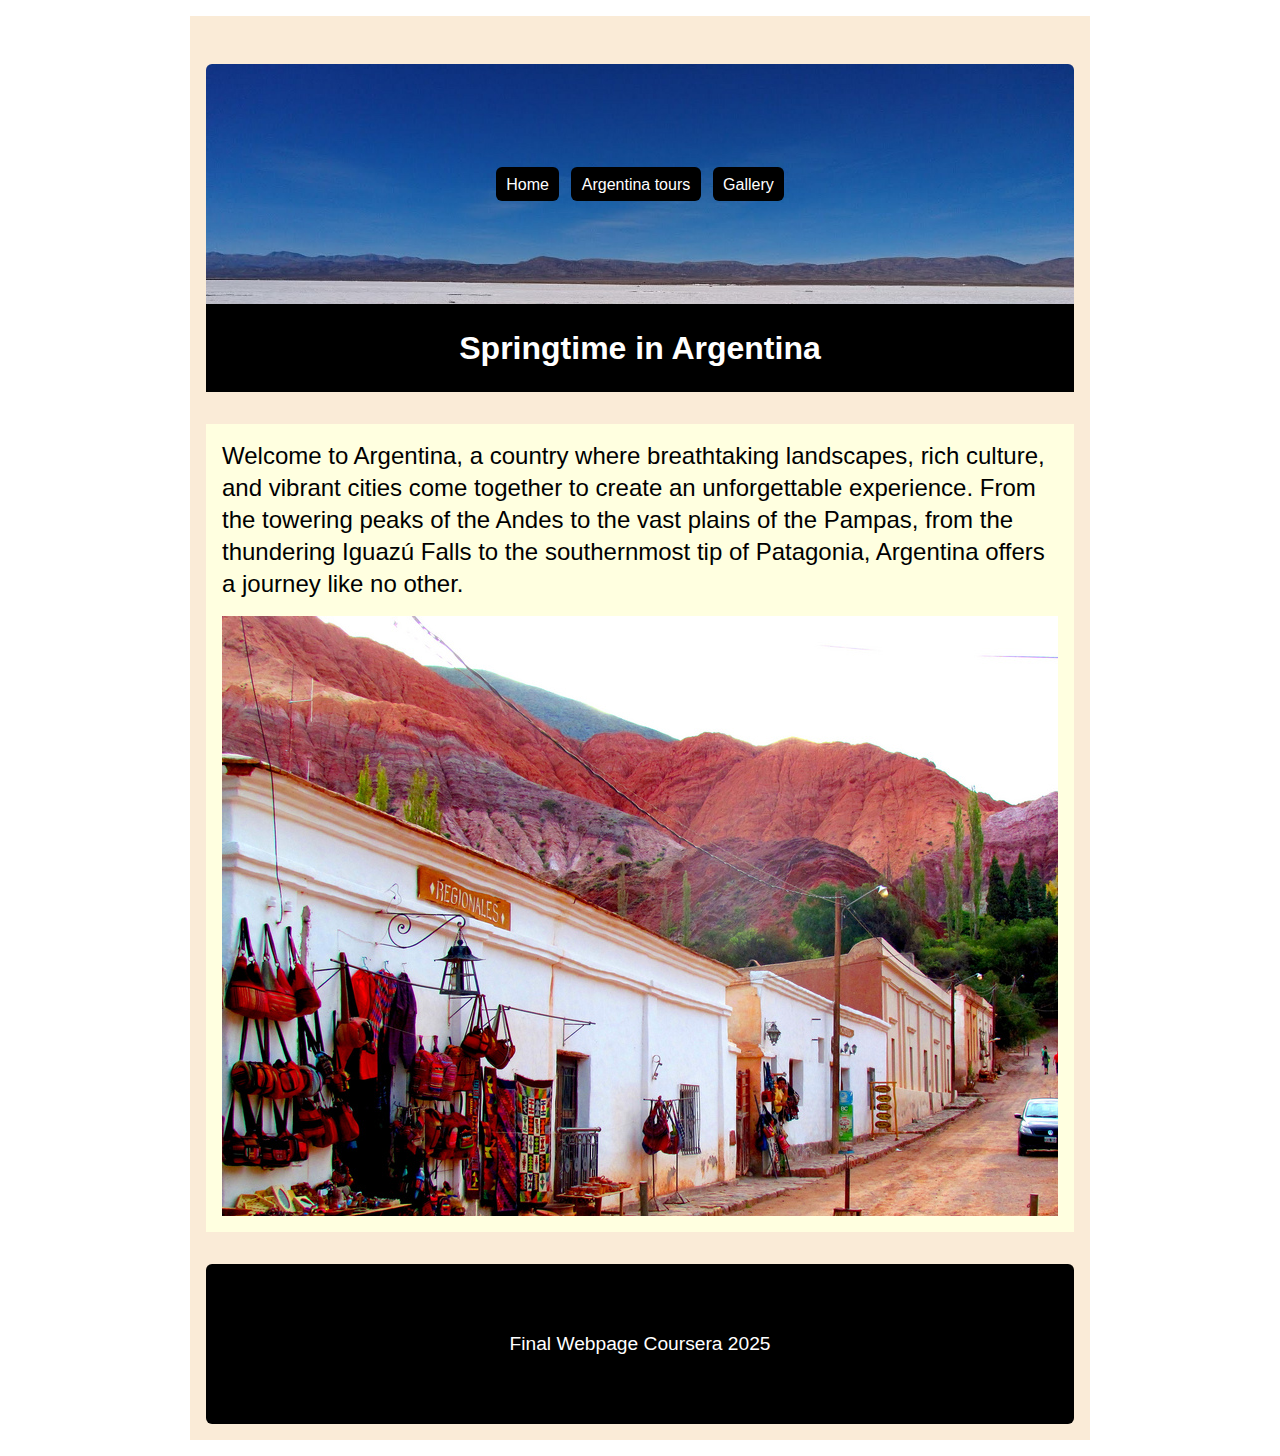
<file: index.html>
<!DOCTYPE html>
<html lang="en">

<head>
  <meta charset="utf-8">
  <meta name="viewport" content="width=device-width">
  <title>Springtime In Argentina</title>
  <link rel="stylesheet" href="./css/styles.css">
</head>

<body>
  <section class="body-section">
    <section>
      <a id="skip-text" href="#main-tag">
        <p>Skip to Main Content</p>
      </a>
      <header>
        <nav>
          <ul>
            <li><a href="index.html">Home</a></li>
            <li><a href="argentina_tours.html">Argentina tours</a></li>
            <li><a href="gallery.html">Gallery</a></li>
          </ul>
        </nav>
        <h1>Springtime in Argentina</h1>
      </header>
    </section>
  
    <main id="main-tag">
      <p class="welcome-text">
        Welcome to Argentina, a country where breathtaking landscapes, rich culture, and vibrant cities come together to create an unforgettable experience. From the towering peaks of the Andes to the vast plains of the Pampas, from the thundering Iguazú Falls to the southernmost tip of Patagonia, Argentina offers a journey like no other.
      </p>
      <div class="main-tag-img"></div>
    </main>
    
    <footer>
      <p>Final Webpage Coursera 2025</p>
    </footer>
  </section>
</body>

</html>
</file>
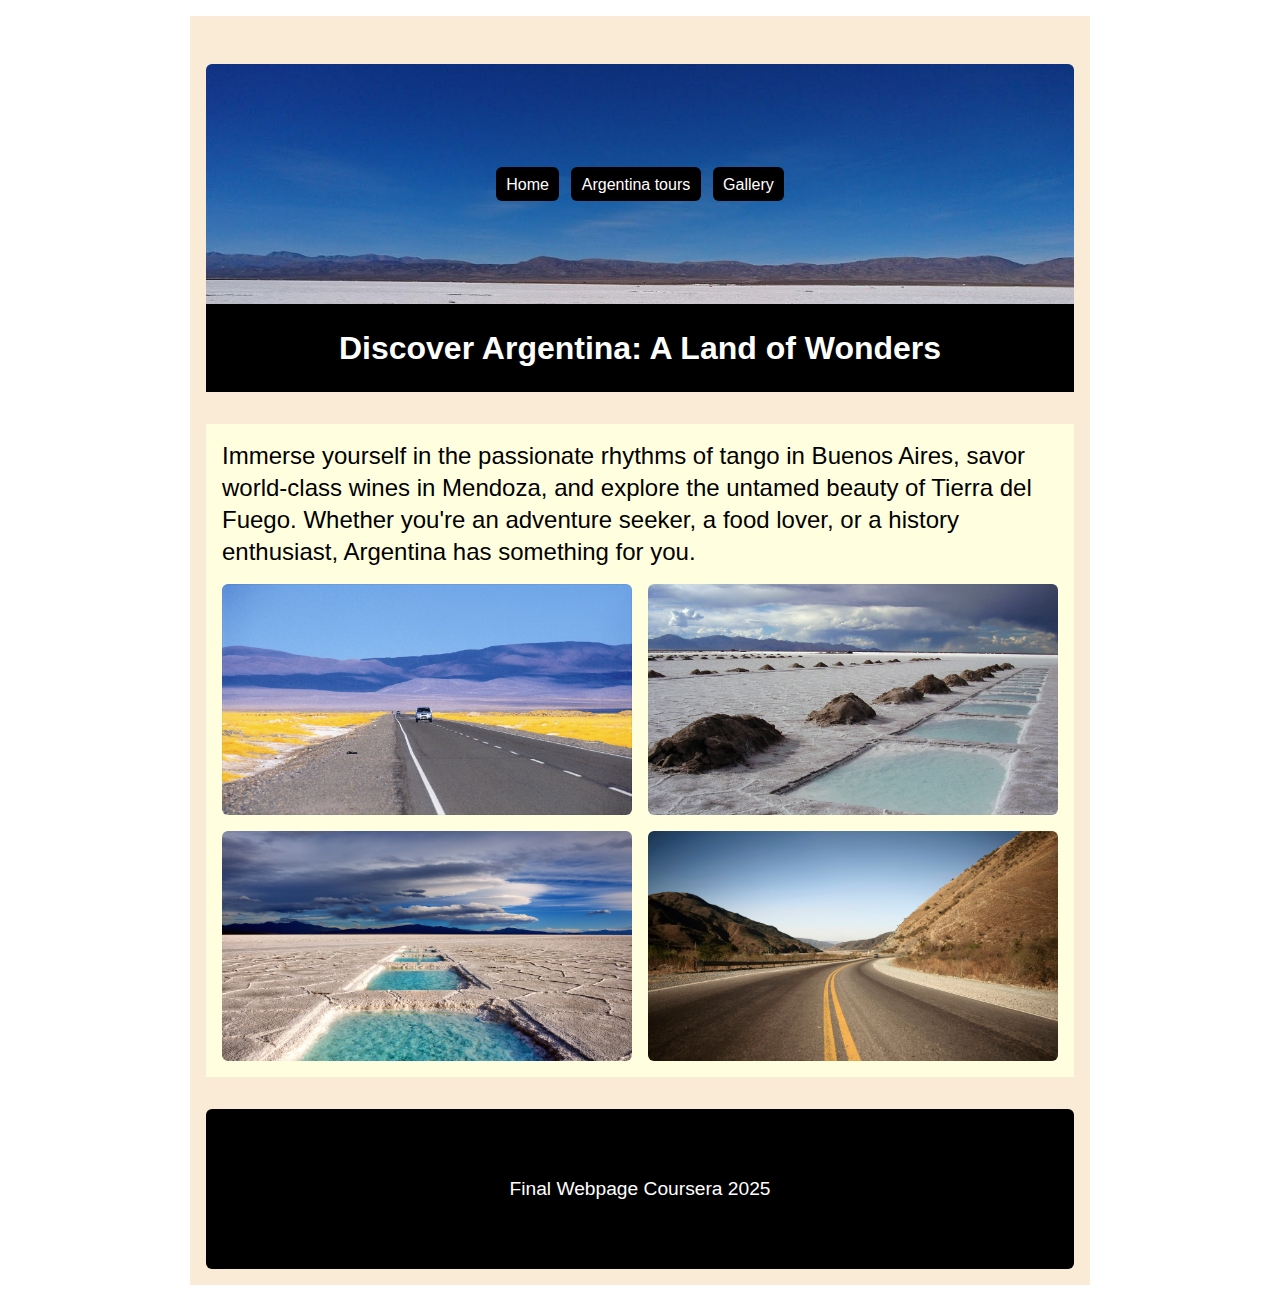
<file: argentina_tours.html>
<!DOCTYPE html>
<html lang="en">

<head>
  <meta charset="utf-8">
  <meta name="viewport" content="width=device-width">
  <title>Springtime In Argentina</title>
  <link rel="stylesheet" href="./css/styles.css">
</head>

<body>
  <section class="body-section">
    <section>
      <a id="skip-text" href="#main-tag">
        <p>Skip to Main Content</p>
      </a>
      <header>
        <nav>
          <ul>
            <li><a href="index.html">Home</a></li>
            <li><a href="argentina_tours.html">Argentina tours</a></li>
            <li><a href="gallery.html">Gallery</a></li>
          </ul>
        </nav>
        <h1>Discover Argentina: A Land of Wonders
        </h1>
      </header>
    </section>
  
    <main id="main-tag">
      <p class="welcome-text">
        Immerse yourself in the passionate rhythms of tango in Buenos Aires, savor world-class wines in Mendoza, and explore the untamed beauty of Tierra del Fuego. Whether you're an adventure seeker, a food lover, or a history enthusiast, Argentina has something for you.
      </p>
      <div class="main-tag-grid">
        <img src="images/2.webp"
          alt="a purple tree stands in contrast to the green leaved trees along a bend in the road" width="100">
        <img src="images/3.jpg"
          alt="a purple tree stands in contrast to the green leaved trees along a bend in the road" width="100">
        <img src="images/4.jpg"
          alt="a purple tree stands in contrast to the green leaved trees along a bend in the road" width="100">
        <img src="images/5.jpg"
          alt="a purple tree stands in contrast to the green leaved trees along a bend in the road" width="100">
      </div>
    </main>
    <footer>
      <p>Final Webpage Coursera 2025</p>
    </footer>
  </section>

</body>

</html>
</file>
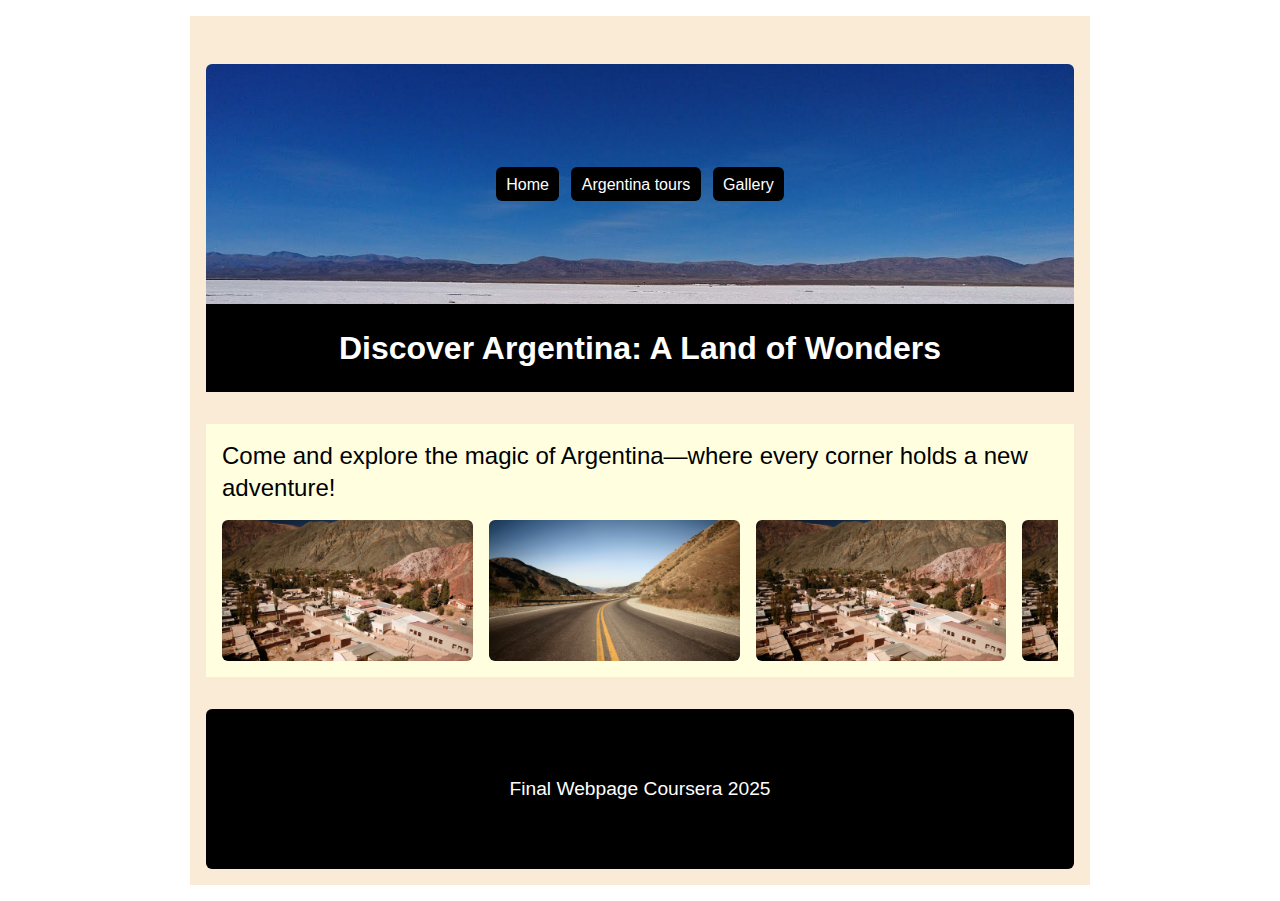
<file: gallery.html>
<!DOCTYPE html>
<html lang="en">

<head>
  <meta charset="utf-8">
  <meta name="viewport" content="width=device-width">
  <title>Springtime In Argentina</title>
  <link rel="stylesheet" href="./css/styles.css">
</head>

<body>
  <section class="body-section">
    <section>
      <a id="skip-text" href="#main-tag">
        <p>Skip to Main Content</p>
      </a>
      <header>
        <nav>
          <ul>
            <li><a href="index.html">Home</a></li>
            <li><a href="argentina_tours.html">Argentina tours</a></li>
            <li><a href="gallery.html">Gallery</a></li>
          </ul>
        </nav>
        <h1>Discover Argentina: A Land of Wonders</h1>
      </header>
    </section>
  
    <main id="main-tag">
      <p class="welcome-text">
        Come and explore the magic of Argentina—where every corner holds a new adventure!
      </p>
      <div class="main-tag-flex">
        <img src="images/8.jpg" alt="image">
        <img src="images/5.jpg" alt="image">
        <img src="images/8.jpg" alt="image">
        <img src="images/8.jpg" alt="image">
      </div>
  
    </main>
    <footer>
      <p>Final Webpage Coursera 2025</p>
    </footer>
  
  </section>
</body>

</html>
</file>
<file: css/styles.css>
* {
  box-sizing: border-box;
  margin: 0;
  padding: 0;
}

body {
  font-family: 'Segoe UI', Tahoma, Geneva, Verdana, sans-serif;
  font-size: 1.2rem;
  margin: 0 auto;
  padding: 1rem;
}

.body-section {
  display: flex;
  flex-direction: column;
  gap: 2rem;
  max-width: 900px;
  margin: 0 auto;
  background-color: antiquewhite;
  padding: 1rem;
}

.body-section-grid {
  display: flex;
  flex-direction: column;
  gap: 2rem;
  max-width: 900px;
  margin: 0 auto;
  background-color: antiquewhite;
  padding: 1rem;
}

header {
  display: flex;
  flex-direction: column;
  justify-content: center;
  align-items: center;
  background-image: url('../images/0.jpg');
  background-size: cover;
  border-radius: 6px;
}

nav {
  display: flex;
  justify-content: space-between;
  align-items: center;
  height: 240px;
  margin: 0 auto;
}

nav ul li {
  background-color: black;
  padding: .4rem;
  min-width: 20px;
  border-radius: 6px;
}

nav ul li a {
  text-decoration: none;
  border-radius: 4px;
  color: white;
  font-size: 1rem;
  padding: 4px;
}

nav ul li a:hover {
  background-color: white;
  color: black;
}

nav img {
  width: 22%;
  border-radius: 6px;
  border: 2px solid black
}

h1 {
  width: 100%;
  padding: 1.6rem 0rem;
  font-size: 2rem;
  color: white !important;
  background-color: black;
}

main {
  background-color: lightyellow;
  font-size: 1.5rem;
}

#main-tag {
  padding: 1rem;
}

.main-tag-img {
  min-height: 600px;
  background-image: url('../images/1.jpg');
}

.main-tag-grid {
  display: grid;
  gap: 1rem;
  grid-template-columns: 1fr;
}

.main-tag-grid img {
  width: 100%;
  border-radius: 6px;
}

.main-tag-flex {
  display: flex;
  justify-content: space-around;
  gap: 1rem;
  flex-wrap: wrap;
}

.main-tag-flex img {
  border-radius: 6px;
  width: 30%;
}

.welcome-text {
  padding-bottom: 1rem;
}

footer {
  display: flex;
  justify-content: center;
  align-items: center;
  min-height: 160px;
  border-radius: 6px;
  background-color: black;
  color: white;
}

ul {
  display: flex;
  list-style: none;
  gap: 12px;
}

/* li {
  display: inline-block;
  min-width: 60px;
} */

h1 {
  text-align: center;
  font-family: 'Gill Sans', 'Gill Sans MT', Calibri, 'Trebuchet MS', sans-serif;
  color: blue;
}

p {
  line-height: 2rem;
}

#skip-text {
  background-color: aqua;
  color: transparent;
}

#skip-text:focus {
  color: black;
}

@media (min-width: 768px) {
  .main-tag-grid {
    grid-template-columns: 1fr 1fr;
  }
  
  .main-tag-flex {
    flex-wrap: nowrap;
    overflow-x: auto;
  }
}
</file>
